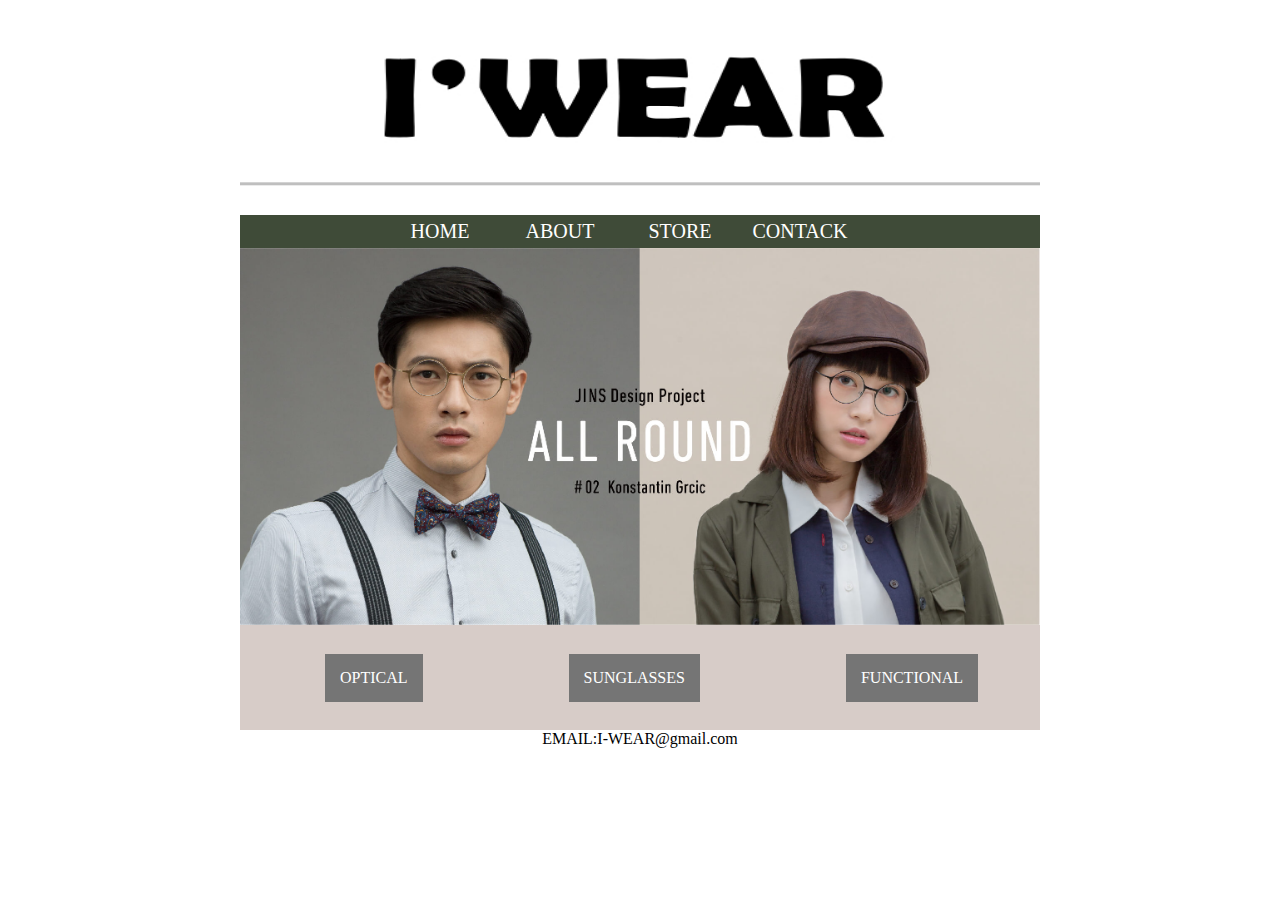
<file: index.html>
<!DOCTYPE html>
<html lang="zh-TW">
<head>
<title>Home</title>
<meta charset="utf-8">
<link href="css/site.css" rel="stylesheet" type="text/css">
<link href="css/menu.css" rel="stylesheet" type="text/css">
<link href="css/btn1.css" rel="stylesheet" type="text/css">
<link href="css/sec.css" rel="stylesheet" type="text/css">
<style>
    main{
        background-color: #D7CCC8;
    }
</style>
</head>
<body>
<div id="all">
    <header id="header">
        <div class="logo"><img src="img/1578485382601.jpg"  height="213" width="800"></div>
    </header>
    <div id="menu-wrapper">
        <ul class="menu">
            <li><a href="index.html">HOME</a></li>
                
            <li><a href="about.html">ABOUT</a></li>
           <li><a href="#">STORE</a>
                <ul class="menu1">
                    <li><a href="north.html">North >></a>
                    <ul>
                        <li><a href="#">Taipei</a></li>
                        <li><a href="#">New Taipei</a></li>
                        <li><a href="#">Taoyuan</a></li>
                        <li><a href="#">Hsinchu</a></li>
                        <li><a href="#">Yilan</a></li>
                    </ul>
                    </li>
                    <li><a href="#">Central >></a>
                    <ul>
                        <li><a href="taichung.html">Taichung</a></li>
                    </ul>
                    </li>
                    <li><a href="#">South >></a>
                    <ul>
                        <li><a href="#">Tainan</a></li>
                        <li><a href="#">Kaohsiung</a></li>
                    </ul>
                    </li>
                </ul>
            </li>
            <li><a href="contack.html">CONTACK</a></li>
         </ul>
    </div>

   <div>
        <main>
            <div class="sec2">
                <img class="sec-img1" src="img/home-1.jpg">
                <div class="sec6"><p>OPTICAL</p></div>
                <div class="sec6"><p>SUNGLASSES</p></div>
                <div class="sec6"><p>FUNCTIONAL</p></div>
                
                
            </div>
        </main>
    </div>
    <footer id="footer">EMAIL:I-WEAR@gmail.com</footer>
  </div>
</body>
</html>
</file>
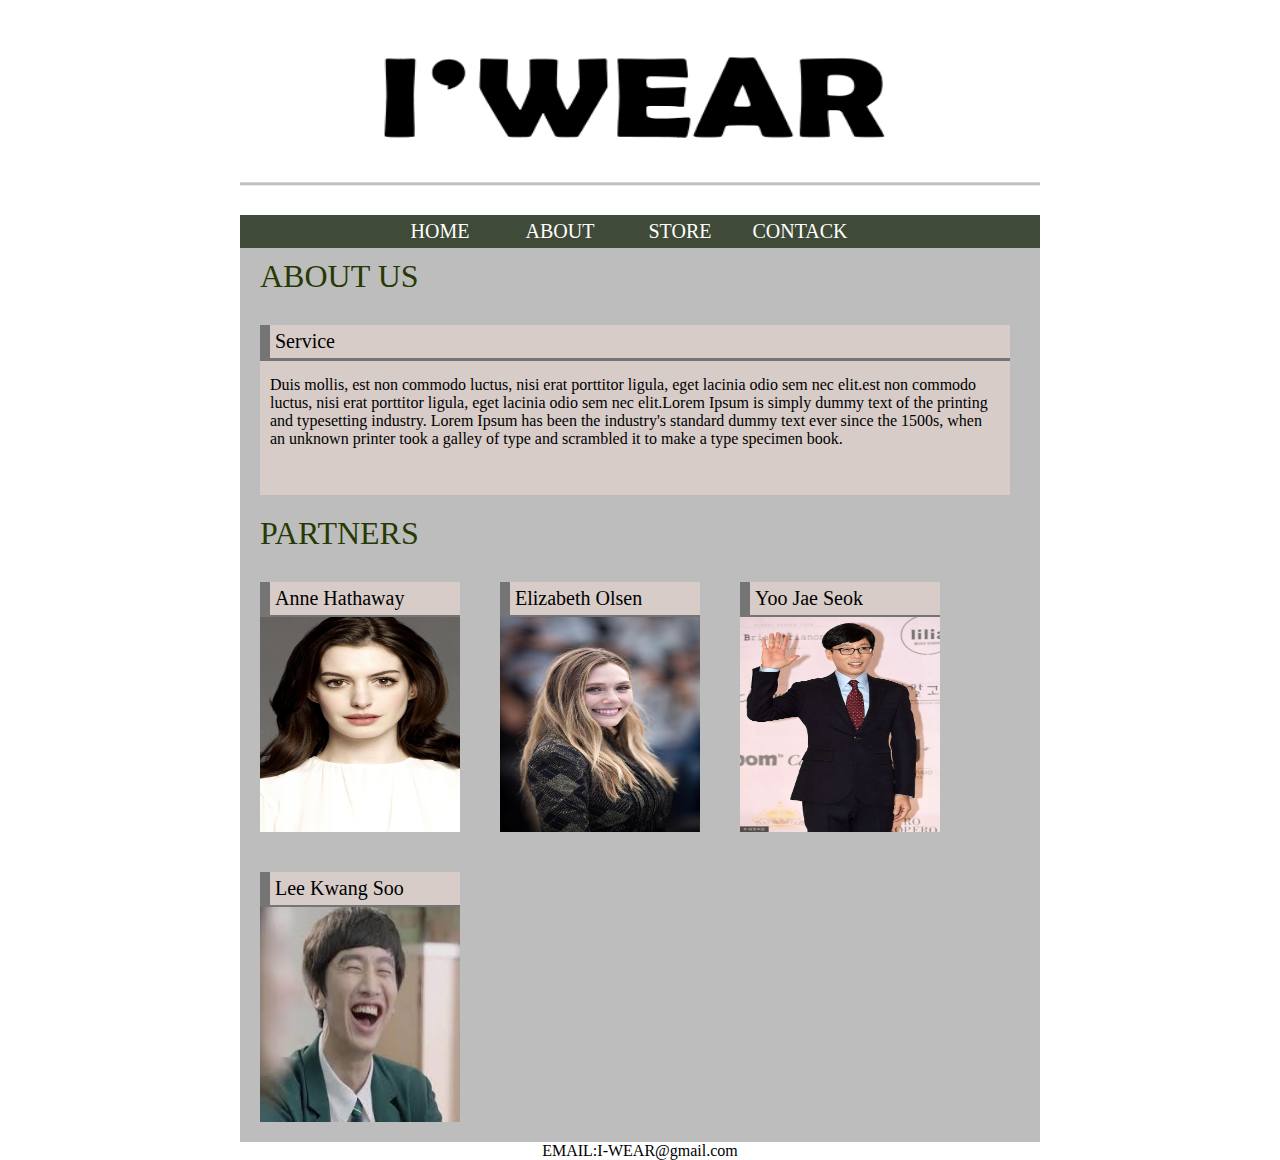
<file: about.html>
<!DOCTYPE html>
<html lang="zh-TW">
<head>
<title>About</title>
<meta charset="utf-8">
<link href="css/site.css" rel="stylesheet" type="text/css">
<link href="css/menu.css" rel="stylesheet" type="text/css">
<link href="css/fig.css" rel="stylesheet" type="text/css">
<link href="css/btn1.css" rel="stylesheet" type="text/css">
<style>
    main{
        background-color:#BDBDBD;
    }
</style>
</head>
<body>
<div id="all">
    <header id="header">
        <div class="logo"><img src="img/1578485382601.jpg"  height="213" width="800"></div>
    </header>
     <div id="menu-wrapper">
        <ul class="menu">
            <li><a href="index.html">HOME</a></li>
                
            <li><a href="about.html">ABOUT</a></li>
           <li><a href="#">STORE</a>
                <ul class="menu1">
                    <li><a href="north.html">North >></a>
                    <ul>
                        <li><a href="#">Taipei</a></li>
                        <li><a href="#">New Taipei</a></li>
                        <li><a href="#">Taoyuan</a></li>
                        <li><a href="#">Hsinchu</a></li>
                        <li><a href="#">Yilan</a></li>
                    </ul>
                    </li>
                    <li><a href="#">Central >></a>
                    <ul>
                        <li><a href="taichung.html">Taichung</a></li>
                    </ul>
                    </li>
                    <li><a href="#">South >></a>
                    <ul>
                        <li><a href="#">Tainan</a></li>
                        <li><a href="#">Kaohsiung</a></li>
                    </ul>
                    </li>
                </ul>
            </li>
            <li><a href="contack.html">CONTACK</a></li>
         </ul>
    </div>
   <div>
        <main>
               <div id="fig-wrapper">
                <p class="title">ABOUT US</p>
                <section class="fig1">
                    <p class="fig-title1">Service</p>
                    <p class="p1">Duis mollis, est non commodo luctus, nisi erat porttitor ligula, eget lacinia odio sem nec elit.est non commodo luctus, nisi erat porttitor ligula, eget lacinia odio sem nec elit.Lorem Ipsum is simply dummy text of the printing and typesetting industry. Lorem Ipsum has been the industry's standard dummy text ever since the 1500s, when an unknown printer took a galley of type and scrambled it to make a type specimen book.</p>

                </section>
                <p class="title">PARTNERS</p>
                <section class="fig">
                    <p class="fig-title">Anne Hathaway</p>
                    <img class="fig-img" src="img/Anne1.jpg" alt="安海瑟薇">
                </section>
                <section class="fig">
                    <p class="fig-title">Elizabeth Olsen</p>
                    <img class="fig-img" src="img/2.jfif" alt="伊莉莎白歐森">
                </section>
                <section class="fig">
                    <p class="fig-title">Yoo Jae Seok</p>
                    <img class="fig-img" src="img/3.jpg" alt="劉在石">
                </section>
                <section class="fig">
                    <p class="fig-title">Lee Kwang Soo</p>
                    <img class="fig-img" src="img/lee.jfif" alt="李光洙">
                </section>
            </div>
        </main>
    </div>
    <footer id="footer">EMAIL:I-WEAR@gmail.com</footer>
</div>
</body>
</html>
</file>
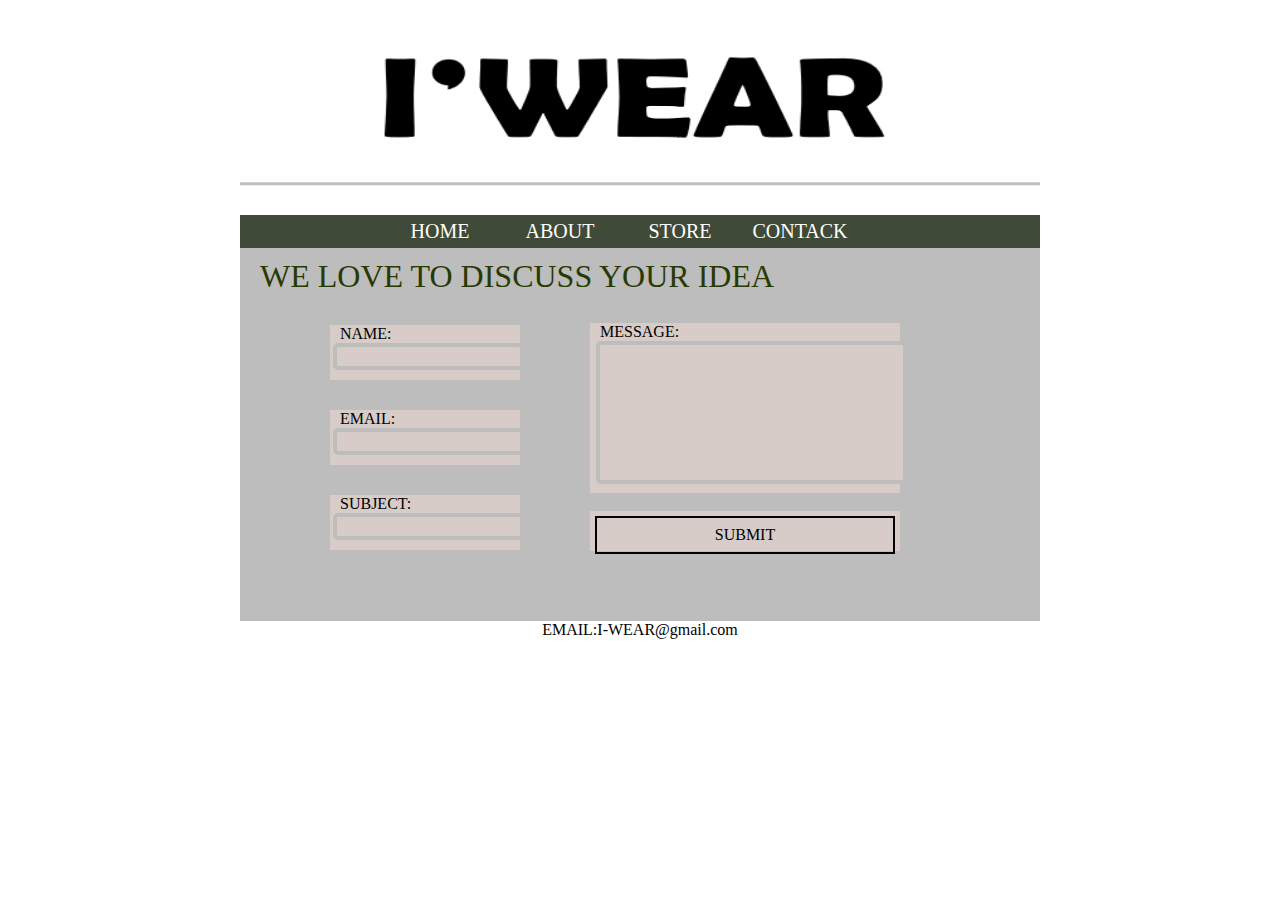
<file: contack.html>
<!DOCTYPE html>
<html lang="zh-TW">
<head>
<title>Contack</title>
<meta charset="utf-8">
<link href="css/site.css" rel="stylesheet" type="text/css">
<link href="css/menu.css" rel="stylesheet" type="text/css">
<link href="css/fig.css" rel="stylesheet" type="text/css">
<link href="css/btn1.css" rel="stylesheet" type="text/css">
<style>
    main{
        background-color: #BDBDBD;
    }
    .b1{
        padding: 8px;
        border: 2px solid;
        margin: 5px;
    }
    .b1:hover{
        background-color: #757575;
        color:white;
    }
</style>
</head>
<body>
<div id="all">
    <header id="header">
        <div class="logo"><img src="img/1578485382601.jpg" height="213" width="800"></div>
    </header>
    <div id="menu-wrapper">
        <ul class="menu">
            <li><a href="index.html">HOME</a></li>
                
            <li><a href="about.html">ABOUT</a></li>
            <li><a href="#">STORE</a>
                <ul class="menu1">
                    <li><a href="north.html">North >></a>
                    <ul>
                        <li><a href="#">Taipei</a></li>
                        <li><a href="#">New Taipei</a></li>
                        <li><a href="#">Taoyuan</a></li>
                        <li><a href="#">Hsinchu</a></li>
                        <li><a href="#">Yilan</a></li>
                    </ul>
                    </li>
                    <li><a href="#">Central >></a>
                    <ul>
                        <li><a href="taichung.html">Taichung</a></li>
                    </ul>
                    </li>
                    <li><a href="#">South >></a>
                    <ul>
                        <li><a href="#">Tainan</a></li>
                        <li><a href="#">Kaohsiung</a></li>
                    </ul>
                    </li>
                </ul>
            </li>
            <li><a href="contack.html">CONTACK</a></li>
         </ul>
    </div>
    
     <div>
        <main>
            <div id="fig-wrapper">
                <p class="title">WE LOVE TO DISCUSS YOUR IDEA</p>
                <section class="fig3">
                    <fome class="fig5">
                    MESSAGE:<input type="textarea" name="message" class="f2">
                    </fome>
                </section>
                <section class="fig2">
                    <fome class="fig4">
                    NAME:<input type="text" name="name" class="f1">
                    </fome>
                </section>
                <section class="fig6">
                    <p class="b1">SUBMIT</p>
                </section>
                 <section class="fig2">
                    <fome class="fig4">
                    EMAIL:<input type="text" name="email" class="f1">
                    </fome>
                </section>
                <section class="fig2">
                    <fome class="fig4">
                    SUBJECT:<input type="text" name="subject" class="f1">
                    </fome>
                </section>
            </div>
        </main>
 </div>
    <footer id="footer">EMAIL:I-WEAR@gmail.com</footer>
   
</div>
</body>
</html>
</file>
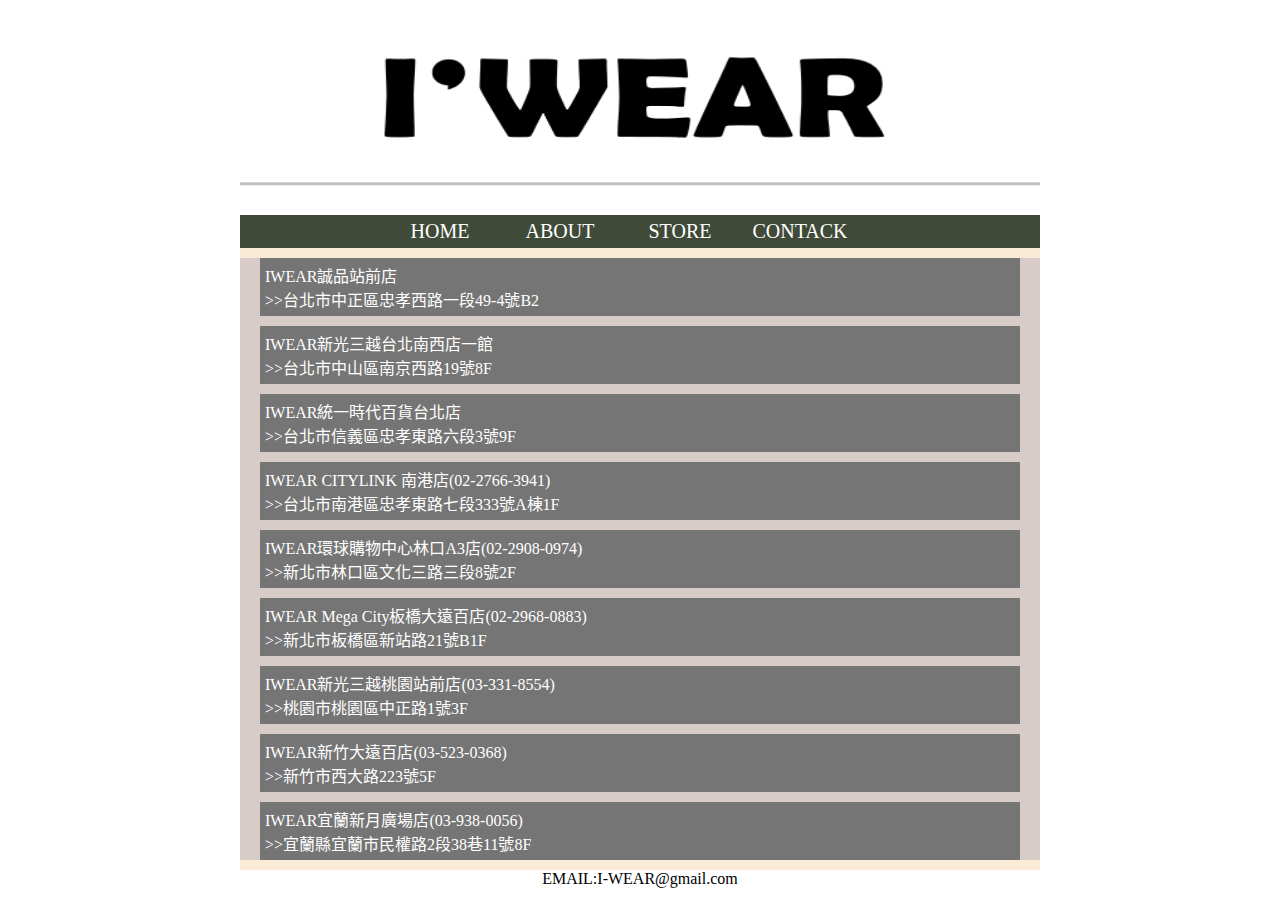
<file: north.html>
<!DOCTYPE html>
<html lang="zh-TW">
<head>
<title>North</title>
<meta charset="utf-8">
<link href="css/site.css" rel="stylesheet" type="text/css">
<link href="css/menu.css" rel="stylesheet" type="text/css">
<link href="css/btn1.css" rel="stylesheet" type="text/css">
<link href="css/sec.css" rel="stylesheet" type="text/css">
<style>
    main{
        background-color: antiquewhite;
    }
</style>
</head>
<body>
<div id="all">
    <header id="header">
        <div class="logo"><img src="img/1578485382601.jpg" height="213" width="800"></div>
    </header>
     <div id="menu-wrapper">
        <ul class="menu">
            <li><a href="index.html">HOME</a></li>
                
            <li><a href="about.html">ABOUT</a></li>
            <li><a href="#">STORE</a>
                <ul class="menu1">
                    <li><a href="north.html">North >></a>
                    <ul>
                        <li><a href="#">Taipei</a></li>
                        <li><a href="#">New Taipei</a></li>
                        <li><a href="#">Taoyuan</a></li>
                        <li><a href="#">Hsinchu</a></li>
                        <li><a href="#">Yilan</a></li>
                    </ul>
                    </li>
                    <li><a href="#">Central >></a>
                    <ul>
                        <li><a href="taichung.html">Taichung</a></li>
                    </ul>
                    </li>
                    <li><a href="#">South >></a>
                    <ul>
                        <li><a href="#">Tainan</a></li>
                        <li><a href="#">Kaohsiung</a></li>
                    </ul>
                    </li>
                </ul>
            </li>
            <li><a href="contack.html">CONTACK</a></li>
         </ul>
    </div>
<div>
        <main>
            <div class="sec2">
                <div class="sec3"><p>IWEAR誠品站前店</p>               
                    <p>>>台北市中正區忠孝西路一段49-4號B2</p></div>
                
                <div class="sec3"><p>IWEAR新光三越台北南西店一館</p>
                    <p>>>台北市中山區南京西路19號8F</p></div>
                
                <div class="sec3"><p>IWEAR統一時代百貨台北店</p>
                    <p>>>台北市信義區忠孝東路六段3號9F</p></div>
                
                <div class="sec3"><p>IWEAR CITYLINK 南港店(02-2766-3941)</p>               
                    <p>>>台北市南港區忠孝東路七段333號A棟1F</p></div>
                
                <div class="sec3"><p>IWEAR環球購物中心林口A3店(02-2908-0974)</p>
                     <p>>>新北市林口區文化三路三段8號2F</p></div>
                
                <div class="sec3"><p>IWEAR Mega City板橋大遠百店(02-2968-0883)</p>
                    <p>>>新北市板橋區新站路21號B1F</p></div>
                
                <div class="sec3"><p>IWEAR新光三越桃園站前店(03-331-8554)</p>               
                    <p>>>桃園市桃園區中正路1號3F</p></div>
                
                <div class="sec3"><p>IWEAR新竹大遠百店(03-523-0368)</p>
                     <p>>>新竹市西大路223號5F</p></div>
                
                <div class="sec3"><p>IWEAR宜蘭新月廣場店(03-938-0056)</p>
                    <p>>>宜蘭縣宜蘭市民權路2段38巷11號8F</p></div>
                  
            </div>
        </main>
    </div>
    <footer id="footer">EMAIL:I-WEAR@gmail.com</footer>
</div>
</body>
</html>
</file>
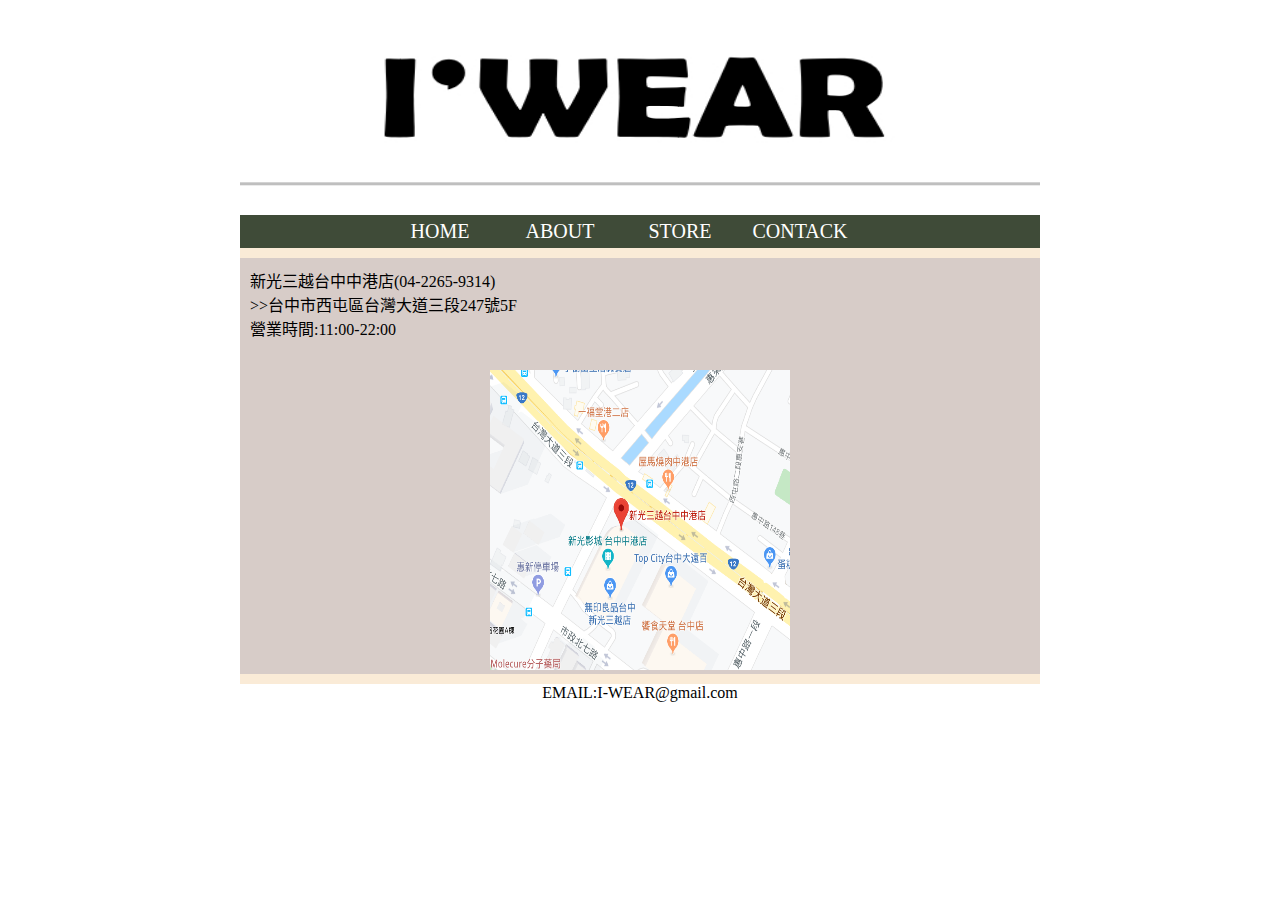
<file: taichung.html>
<!DOCTYPE html>
<html lang="zh-TW">
<head>
<title>Taichung</title>
<meta charset="utf-8">
<link href="css/site.css" rel="stylesheet" type="text/css">
<link href="css/menu.css" rel="stylesheet" type="text/css">
<link href="css/btn1.css" rel="stylesheet" type="text/css">
<link href="css/sec.css" rel="stylesheet" type="text/css">
<style>
    main{
        background-color: antiquewhite;
    }
    .map{
        margin: 20px 100px 10px 250px;
    }
</style>
</head>
<body>
<div id="all">
    <header id="header">
        <div class="logo"><img src="img/1578485382601.jpg" height="213" width="800"></div>
    </header>
     <div id="menu-wrapper">
        <ul class="menu">
            <li><a href="index.html">HOME</a></li>
                
            <li><a href="about.html">ABOUT</a></li>
            <li><a href="#">STORE</a>
                <ul class="menu1">
                    <li><a href="north.html">North >></a>
                    <ul>
                        <li><a href="#">Taipei</a></li>
                        <li><a href="#">New Taipei</a></li>
                        <li><a href="#">Taoyuan</a></li>
                        <li><a href="#">Hsinchu</a></li>
                        <li><a href="#">Yilan</a></li>
                    </ul>
                    </li>
                    <li><a href="#">Central >></a>
                    <ul>
                        <li><a href="taichung.html">Taichung</a></li>
                    </ul>
                    </li>
                    <li><a href="#">South >></a>
                    <ul>
                        <li><a href="#">Tainan</a></li>
                        <li><a href="#">Kaohsiung</a></li>
                    </ul>
                    </li>
                </ul>
            </li>
            <li><a href="contack.html">CONTACK</a></li>
         </ul>
    </div>
<div>
        <main>
            <div class="sec2">
                <div class="sec8"><p>新光三越台中中港店(04-2265-9314)</p>               
                    <p>>>台中市西屯區台灣大道三段247號5F</p>
                    <p>營業時間:11:00-22:00</p></div>
                <div class="map">
                <img src="img/map.png" height="300" width="300">
                </div>

            </div>
        </main>
    </div>
    <footer id="footer">EMAIL:I-WEAR@gmail.com</footer>
</div>
</body>
</html>
</file>
<file: css/site.css>
* {
        margin:0;
    }
    a{
        text-decoration: none;
    }
    #all{
        max-width:800px;
        margin:0 auto;
    }
    #header{
        height: 215px;
        background-color:white;
        
    }
    #logo1{
        background-image: url(../img/1578485382601.jpg);
        background-repeat: no-repeat;
    }
    #menu-wrapper{
        padding-left:100px;
        background-color: #3f4b38;
    }

    main{
        float:left;
        width:100%;
        background-color: #a7c479;
    }
    main .title{
        font: 32px bold;
        margin: 10px 20px;
        color: #283a03; 
    }
    #footer{
        height: 50px;
        text-align: center;
        font-family: 'Lucida Calligraphy';
    }
</file>
<file: css/menu.css>
.menu {
    font-family: '微軟正黑體';
    font-size: 20px;
}
.menu1 {
    font-size: 15px;
}
.menu > li { /*子選擇器，只有第一層*/
    float: left;
}
.menu li {
    position: relative;
    padding: 0px;
    width: 120px;
    list-style-type: none;
}
.menu ul {
    margin: 0;
    padding: 0;
    list-style-type: none;
    position: absolute;
    z-index: 10;
    top: 100%;
    display:none; /*預設ul不顯示*/
}
.menu ul li> ul {/*定義上一層ul li與下一層ul的距離*/
    z-index: 20;
    top: 5%;
    left: 95%;
}
.menu a {
    display: block;
    padding: 5px;
    text-decoration: none;
    text-align: center;
    background-color: #3f4b38;
    background-size: cover;
    color: white;
}
.menu a:hover {
    background-color: #E0E0E0;
    background-size: cover;
    color: black;
}
.menu li:hover > ul {
    display: block; /*移動到li，li下一層的ul才顯示*/
}
.menu:after{
    content:"";
    display: block;
    clear:both;
}
</file>
<file: css/btn1.css>
.btn1{
    display:block;
    width:120px;
    padding: 5px 0;
    margin:5px;
    font-size: 15px;
    background-color: white;
    color:black;
    border: 2px #607D8B solid;
    border-radius: 10px;
    -webkit-transition: 0.5s;
    transition: 0.5s;
}
.btn1:hover{
    background-color: #e57373;
    color:white;
    cursor: pointer;
}
</file>
<file: css/sec.css>
.sec{
    background-color: #FFE57F;
    margin:10px 0px;
}
.sec-title{
    font-size:22px;
    padding: 5px;
    border-left: 10px blue solid;
}
.sec-title2{
    font-size:16px;
    padding: 5px;
    border-left: 10px red solid;
}
.sec-img{
    margin:10px 25px;
    width: 210px;
}
.sec-img1{
    margin:0px 0px;
    width: 800px;
}
.sec-text {
    padding: 5px;
}
.sec2{
    background-color: #D7CCC8;
    margin:0px 0px;
    font-family: '微軟正黑體';
}
.sec3{
    margin:10px 20px;
}
.sec3 {
    display: block;
    padding: 5px;
    text-decoration: none;
    text-align:left;
    background-color: #757575;
    background-size: cover;
    color: white;
}
.sec3:hover {
    background-color: #D7CCC8;
    background-size: cover;
    color: black;
}
.sec4{
    margin:0px 40px;
}
.sec5{
    margin:10px 0px;
}
.sec6{
    margin:25px 61px 28px 85px;
}
.sec6 {
    display: block;
    padding: 15px ;
    text-decoration: none;
    text-align:left;
    background-color: #757575;
    background-size: cover;
    color: white;
    float: left;
}
.sec6:hover {
    background-color: #D7CCC8;
    background-size: cover;
    color: black;
}
.sec7 {
    display: block;
    padding: 5px;
    text-decoration: none;
    text-align:left;
    background-color: #757575;
    background-size: cover;
    color: white;
}
.sec7:hover {
    background-color: #D7CCC8;
    background-size: cover;
    color: black;
}
.sec8 {
    display: block;
    padding: 10px;
    text-decoration: none;
    text-align:left;
    background-color: #D7CCC8;
    background-size: cover;
    color: black;
    margin: 10px 0px;
}
.sec8:hover {
    margin: 10px 0px;
    background-color: #757575;
    background-size: cover;
    color: white;
}
</file>
<file: css/fig.css>
.fig{
    float: left;
    width: 200px;
    height: 250px;
    background-color: #D7CCC8;
    margin:20px;
}
.fig1{
    float: left;
    width: 750px;
    height: 170px;
    background-color: #D7CCC8;
    margin:20px;
}
.fig-title{
    font-size:20px;
    padding: 5px;
    border-left: 10px #757575 solid;
    font-family: '微軟正黑體';
    border-bottom: 2px #757575 solid;
}
.fig-title1{
    font-size:20px;
    padding: 5px;
    border-left: 10px #757575 solid;
    font-family: '微軟正黑體';
    border-bottom: 3px #757575 solid;
}
.fig-img{
    margin:0;
    height: 215px;
    width: 200px; 
}
#fig-wrapper:after{
    content: "";
    display: block;
    clear: both;
}
.p1{
    font-family: '微軟正黑體';
    font-size: 16px;
    margin: 15px 10px;
}
.fig2{
    font-family: '微軟正黑體';
    width: 190px;
    height: 55px;
    background-color: #D7CCC8;
    margin:30px 50px 30px 90px;
}
.fig3{
    float: right;
    font-family: '微軟正黑體';
    width: 310px;
    height: 170px;
    background-color: #D7CCC8;
    margin:18px 140px 0px 50px;
}
.fig4{
    font-family: '微軟正黑體';
    background-color: #D7CCC8;
    margin:30px 50px 20px 10px;
}
.fig5{
    font-family: '微軟正黑體';
    background-color: #D7CCC8;
    margin:30px 50px 20px 10px;
}
.fig6{
    float: right;
    font-family: '微軟正黑體';
    width: 310px;
    height: 40px;
    background-color: #D7CCC8;
    margin:18px 140px 70px 50px;
    text-align: center;
}
.f1{
   padding: 2px 3px;
   border-radius: 5px;
   border: 4px #BDBDBD solid;
   margin:0px 0px 0px 3px;
   background-color: #D7CCC8;
}
.f2{
   padding: 60px 63px;
   border-radius: 5px;
   border: 4px #BDBDBD solid;
   margin:0px 0px 0px 6px;
   background-color: #D7CCC8;
}
</file>
